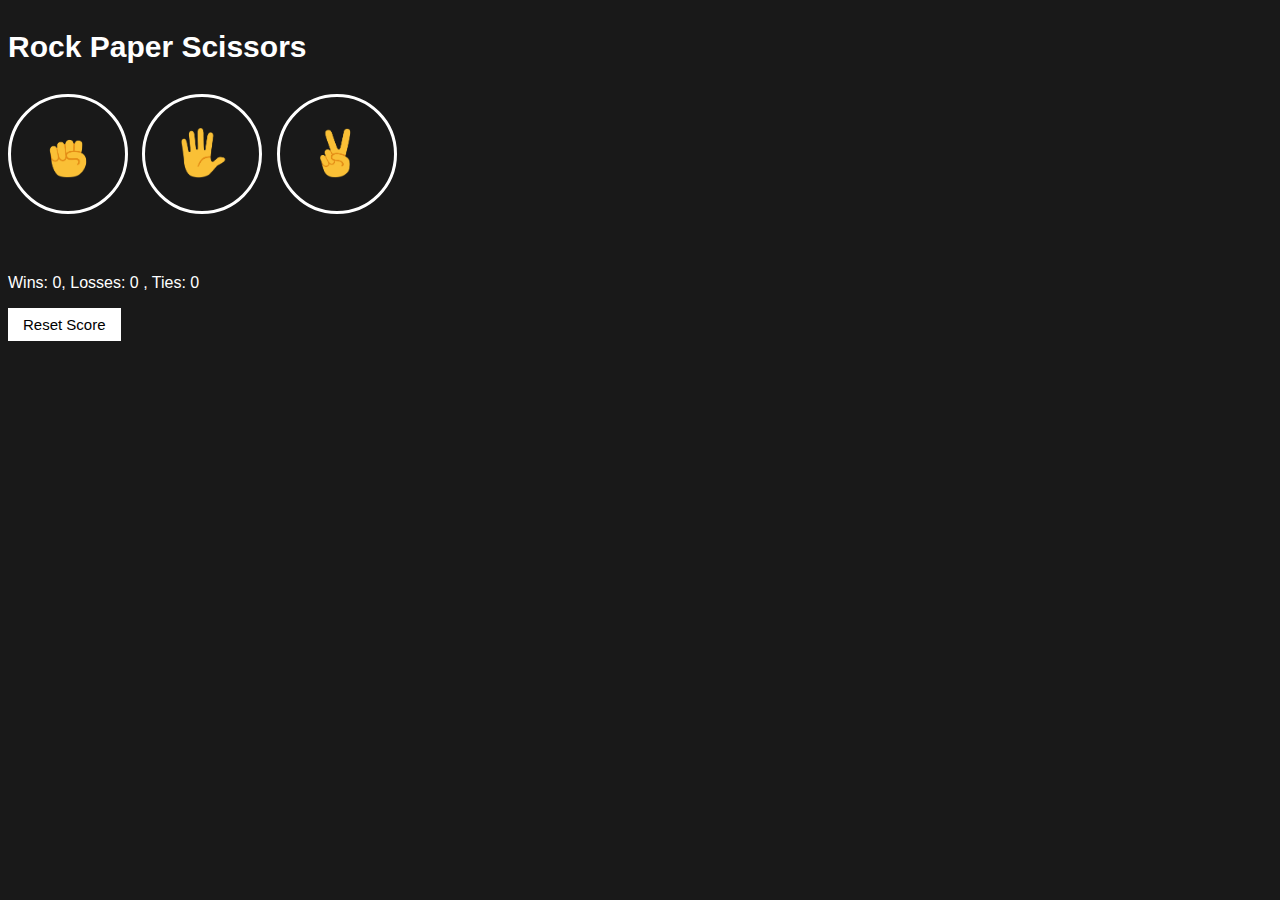
<file: index.html>
<!DOCTYPE html>
<html lang="en">
<head>
  <meta charset="UTF-8">
  <meta name="viewport" content="width=device-width, initial-scale=1.0">
  <title>R.P.C</title>
  <link rel="shortcut icon" href="emojis/scissors-emoji.png" type="image/x-icon">
  <link rel="stylesheet" href="styles/rockPaperScissorsFinal.css">
</head>
<body>
  
  <p class="title">Rock Paper Scissors</p>
  <button onclick="
   playGame('rock');
"class="move-button"><img src="emojis/rock-emoji.png" class="move-icon"></button>
    

  <button onclick="
      playGame('paper');
  "class="move-button"><img src="emojis/paper-emoji.png" class="move-icon"></button>


  <button onclick="
  playGame('scissors');

  "class="move-button"><img src="emojis/scissors-emoji.png" class="move-icon"></button>


<p class="js-result result"></p>
<p class="js-moves"></p>
<p class="js-score score"></p>
 
<button onclick="
score.wins = 0;
score.losses = 0;
score.ties = 0;
localStorage.removeItem('score');
updateScoreElement();
" class="reset-score-button">Reset Score</button>



<script src="scripts/rockPaperScissorsFinal.js"></script>
</body>
</html>
</file>
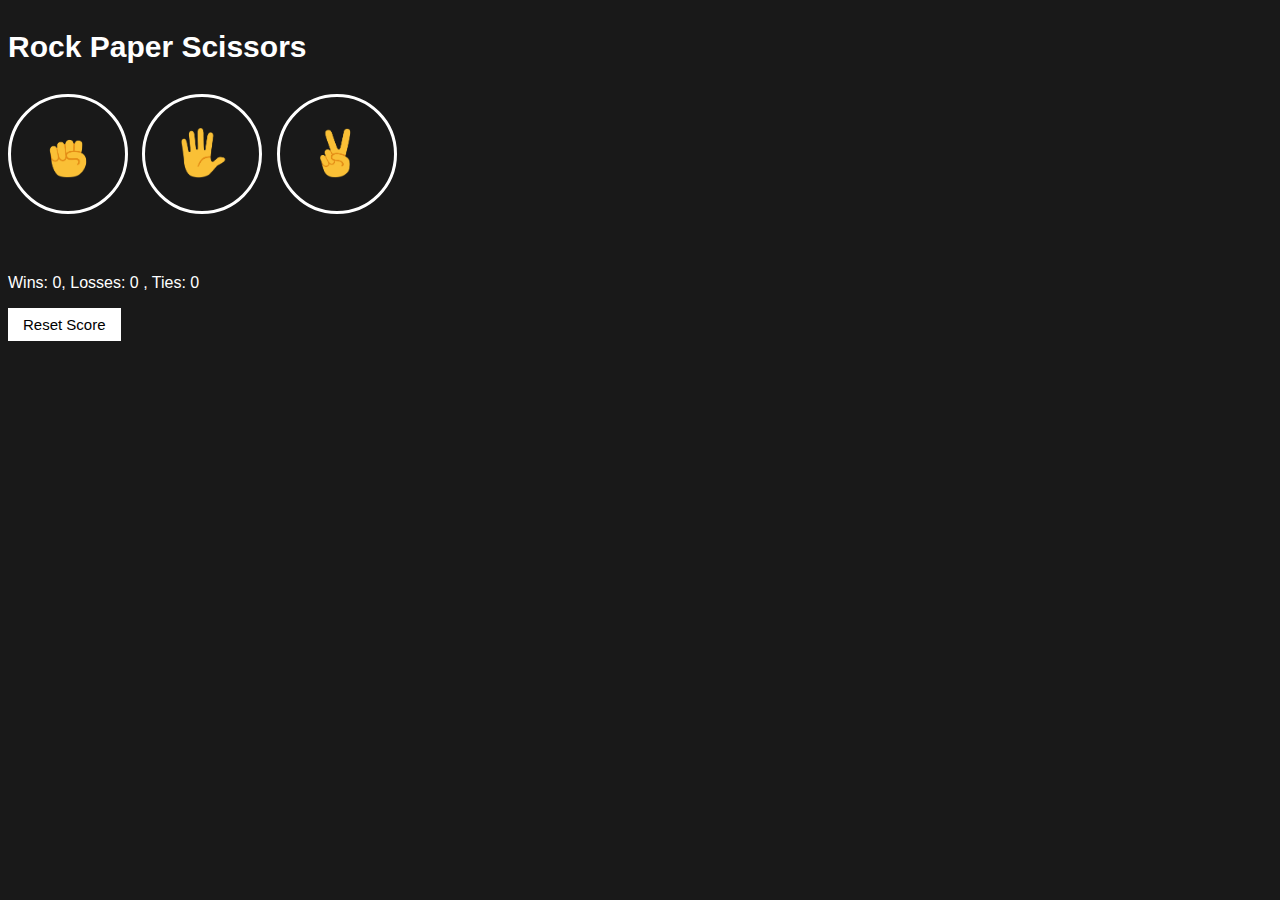
<file: rockPaperScissorsFinal.html>
<!DOCTYPE html>
<html lang="en">
<head>
  <meta charset="UTF-8">
  <meta name="viewport" content="width=device-width, initial-scale=1.0">
  <title>R.P.C</title>
  <link rel="shortcut icon" href="emojis/scissors-emoji.png" type="image/x-icon">
  <link rel="stylesheet" href="styles/rockPaperScissorsFinal.css">
</head>
<body>
  
  <p class="title">Rock Paper Scissors</p>
  <button onclick="
   playGame('rock');
"class="move-button"><img src="emojis/rock-emoji.png" class="move-icon"></button>
    

  <button onclick="
      playGame('paper');
  "class="move-button"><img src="emojis/paper-emoji.png" class="move-icon"></button>


  <button onclick="
  playGame('scissors');

  "class="move-button"><img src="emojis/scissors-emoji.png" class="move-icon"></button>


<p class="js-result result"></p>
<p class="js-moves"></p>
<p class="js-score score"></p>
 
<button onclick="
score.wins = 0;
score.losses = 0;
score.ties = 0;
localStorage.removeItem('score');
updateScoreElement();
" class="reset-score-button">Reset Score</button>



<script src="scripts/rockPaperScissorsFinal.js"></script>
</body>
</html>
</file>
<file: styles/rockPaperScissorsFinal.css>
body{
  background-color: rgb(25,25,25);
  color: white;
  font-family: Arial;
}

.title {
  font-size: 30px;
  font-weight: bold;
}

.move-icon {
  height: 50px;
}

.move-button {
  background-color: transparent;
  border: 3px solid white;
  width: 120px;
  height: 120px;
  border-radius: 60px;
  margin-right: 10px;
  cursor: pointer;
}


.result{
  font-size: 25px;
  font-weight: bold;
  margin-top: 50px;
}

.score{
  margin-top: 60px;
}

.reset-score-button{
  background-color: white;
  border: none;
  font-size: 15px;
  padding: 8px 15px;
  cursor: pointer;
}
</file>
